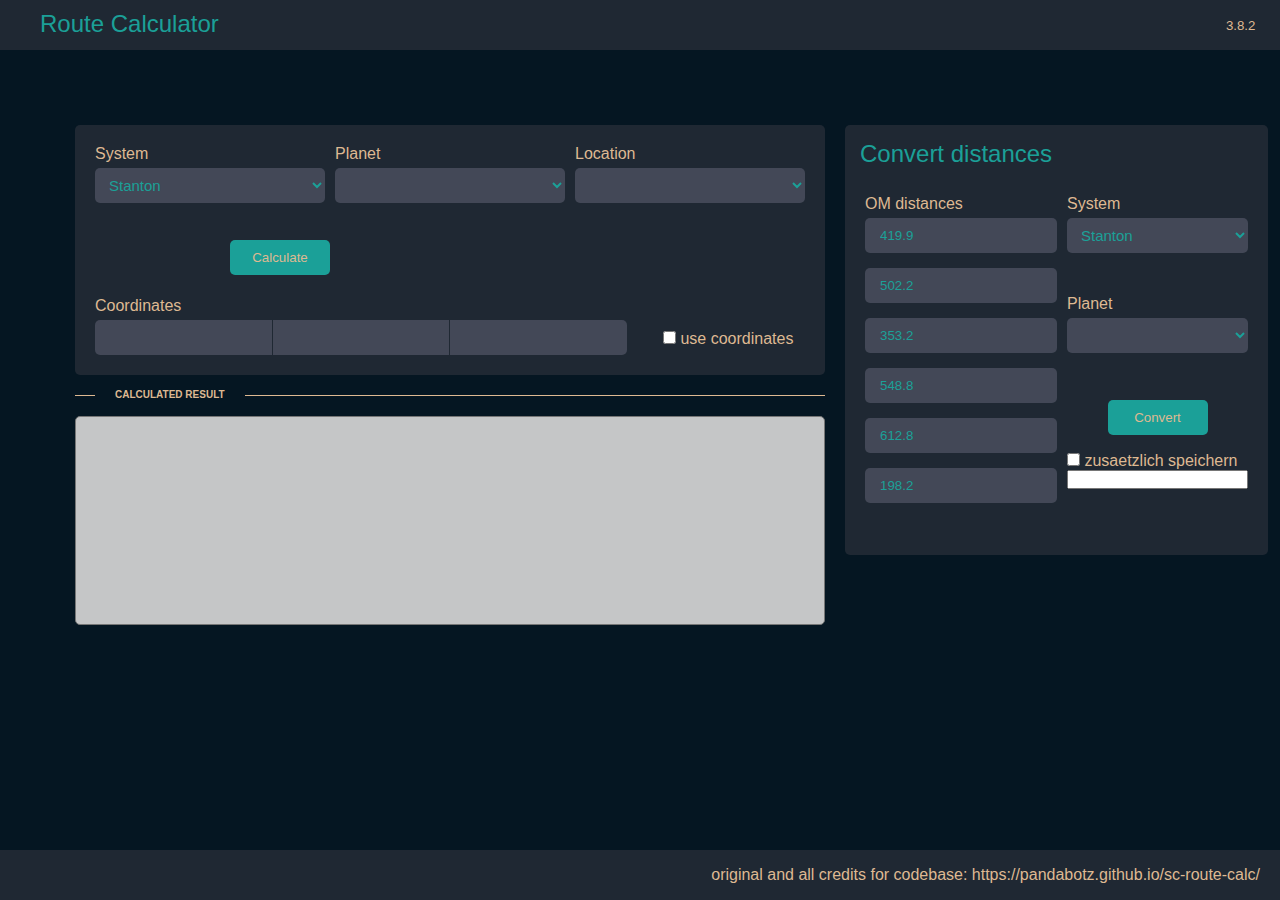
<file: index.html>
<!DOCTYPE html>
<html lang="en">
<head>
    <meta charset="UTF-8">
    <meta name="viewport" content="width=device-width, initial-scale=1.0">
    <meta http-equiv="X-UA-Compatible" content="ie=edge">
    <link rel="stylesheet" href="css/styles.css">
    <title>Star Citizen Route Calculator</title>
</head>
<body class="body">
    <div class="site">
        <div class="nav">
            <h2 class="title">Route Calculator</h2>
            <h5 class="current-version">3.8.2</h5>
        </div>
        <div class="main">
            <div class="input">
                <div class="lable-input-container">
                    <label for=system-list>System</label for=system-list>
                    <select class="list-selection" id="system-list">
                        <option>Stanton</option>
                    </select>
                </div>
                <div class="lable-input-container">
                    <label for="planet-list">Planet</label>
                    <select class="list-selection" id="planet-list"  onchange="onSelect()">
                        <option selected disabled></option selected disabled>
                    </select>
                </div>
                <div class="lable-input-container">
                    <label for="location-list">Location</label>
                    <select class="list-selection" id="location-list" onchange="onLocationListChange()">
                        <option selected disabled></option selected disabled>
                    </select>
                </div>
                
                <button class="button" id="calculate-button" onclick="onClickCalculate()">Calculate</button>
                <div class="coordinates">
                    <div class="lable-input-container" id="coord-calc-container">
                        <label>Coordinates</label>
                        <input class="coord-input" id="coordx" type="number"readonly>
                    </div>
                    <input class="coord-input" id="coordy" type="number"readonly>
                    <input class="coord-input" id="coordz" type="number"readonly>
                    
                    <div class="lable-input-container" id="checkbox-container">   
                        <input class="checkbox" type="checkbox" id="checkbox" onchange="checkBoxChange()">
                        <label>use coordinates</label>
                    </div>
                </div>
            </div>

            <div class="convert">
                <div class="convert-title">
                    <h2 id="convert-title-header">Convert distances</h2>
                </div>
                <div class="convert-left">
                    <label>OM distances</label>
                    <input class="om-input" id="om1" type=number value="419.9">
                    <input class="om-input" id="om2" type=number value="502.2">
                    <input class="om-input" id="om3" type=number value="353.2">
                    <input class="om-input" id="om4" type=number value="548.8">
                    <input class="om-input" id="om5" type=number value="612.8">
                    <input class="om-input" id="om6" type=number value="198.2">
                </div>
                <div class="convert-right">
                    <div class="lable-input-container">
                        <label for="convert-system-list">System</label>
                        <select class="list-selection" id="convert-system-list">
                            <option>Stanton</option>
                        </select>
                    </div>
                    <div class="lable-input-container">
                        <label for="convert-planet-list">Planet</label>
                        <select class="list-selection" id="convert-planet-list">
                            <option selected disabled></option selected disabled>
                        </select>
                    </div>
                    <button class="button" id="convert-button" onclick="onClickConvert()">Convert</button>
                    <div class="lable-input-container">
                        <input type="checkbox" id="chkbox_save" name="chkbox_save" value="save">
                        <label for="chkbox_save"> zusaetzlich speichern</label><br>
                        <input type="text" id="save_name">
                    </div>
                </div>
                
            </div>

            <div class="output">
                <div class="hrdivider">
                    <hr class="divider"/>
                    <span>CALCULATED RESULT</span>
                </div>
                <textarea readonly id="output-text-area"></textarea>
            </div>
        </div>
 
    </div>
    
    <div class="bottom">
        <h4 id="disclaimer">original and all credits for codebase: https://pandabotz.github.io/sc-route-calc/</h4>
    </div>
    
</body>
<script src="javascript/index.js"></script>
</html>
</file>
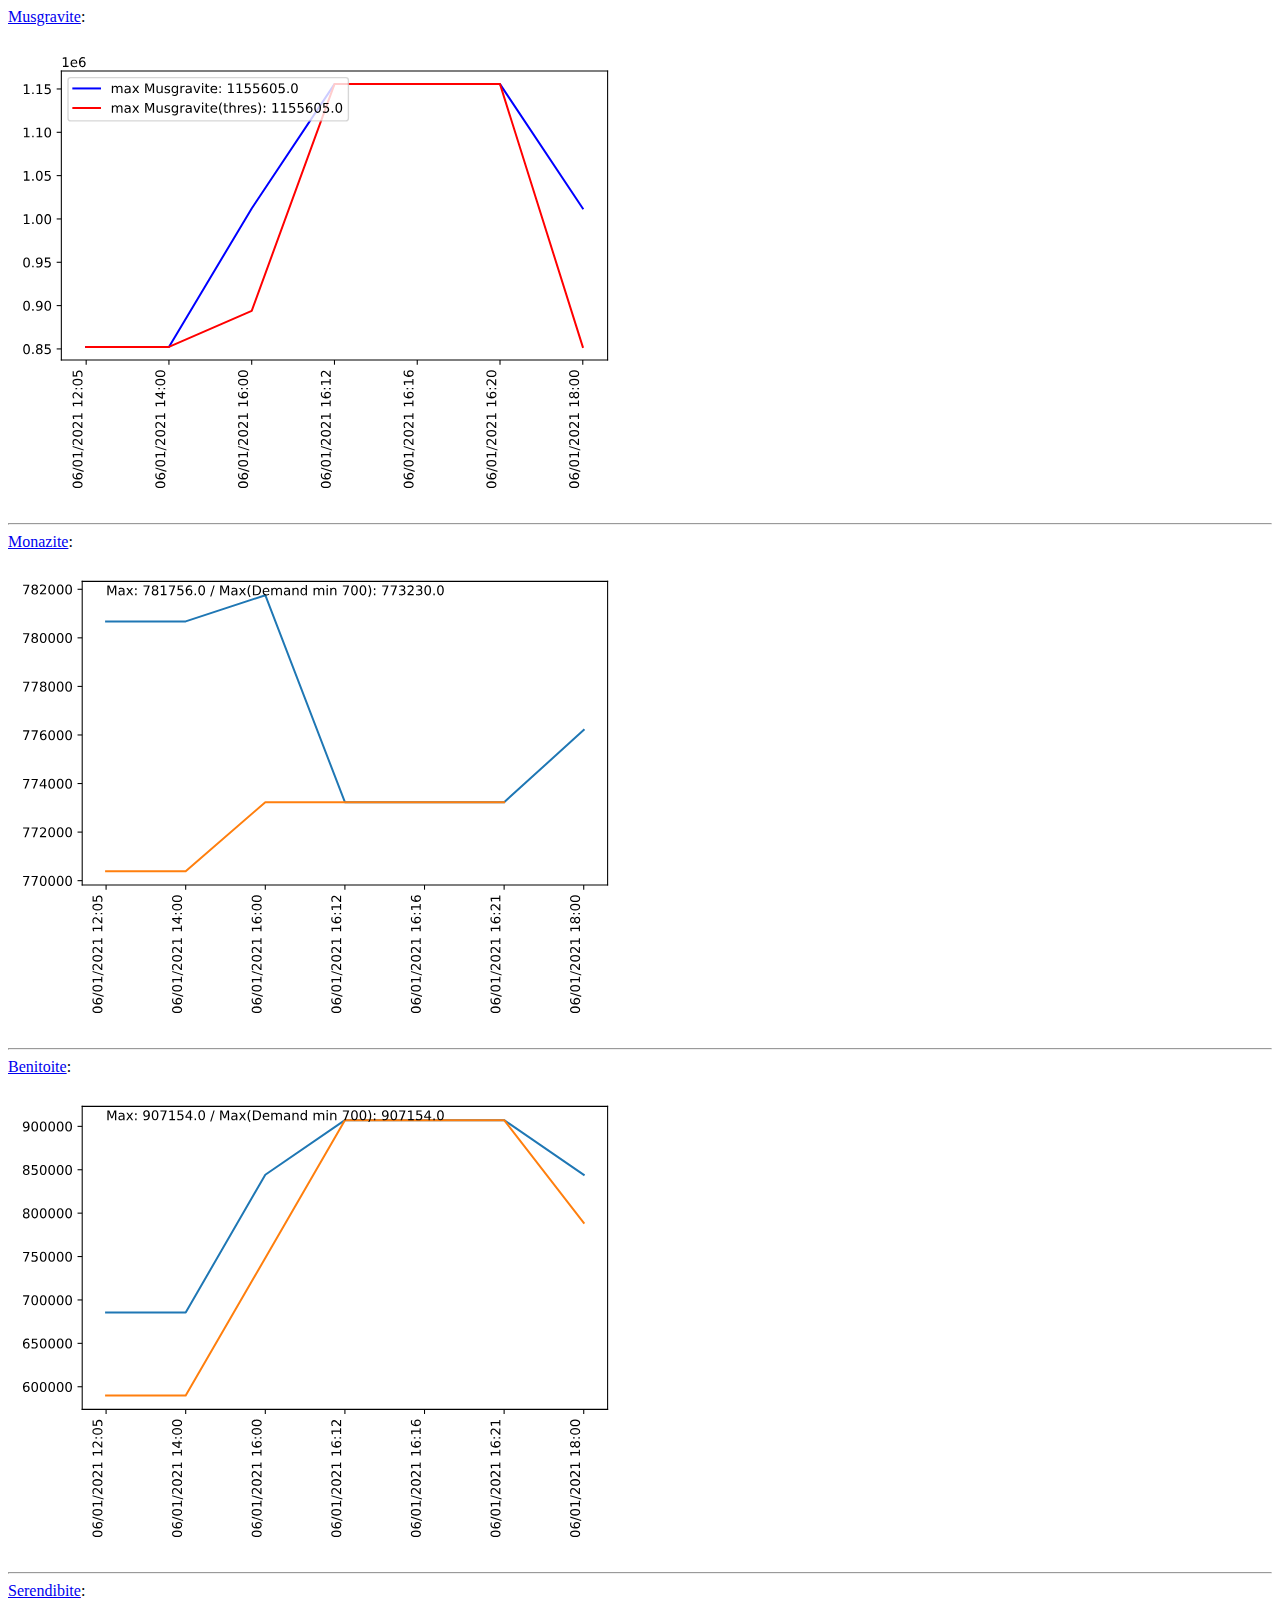
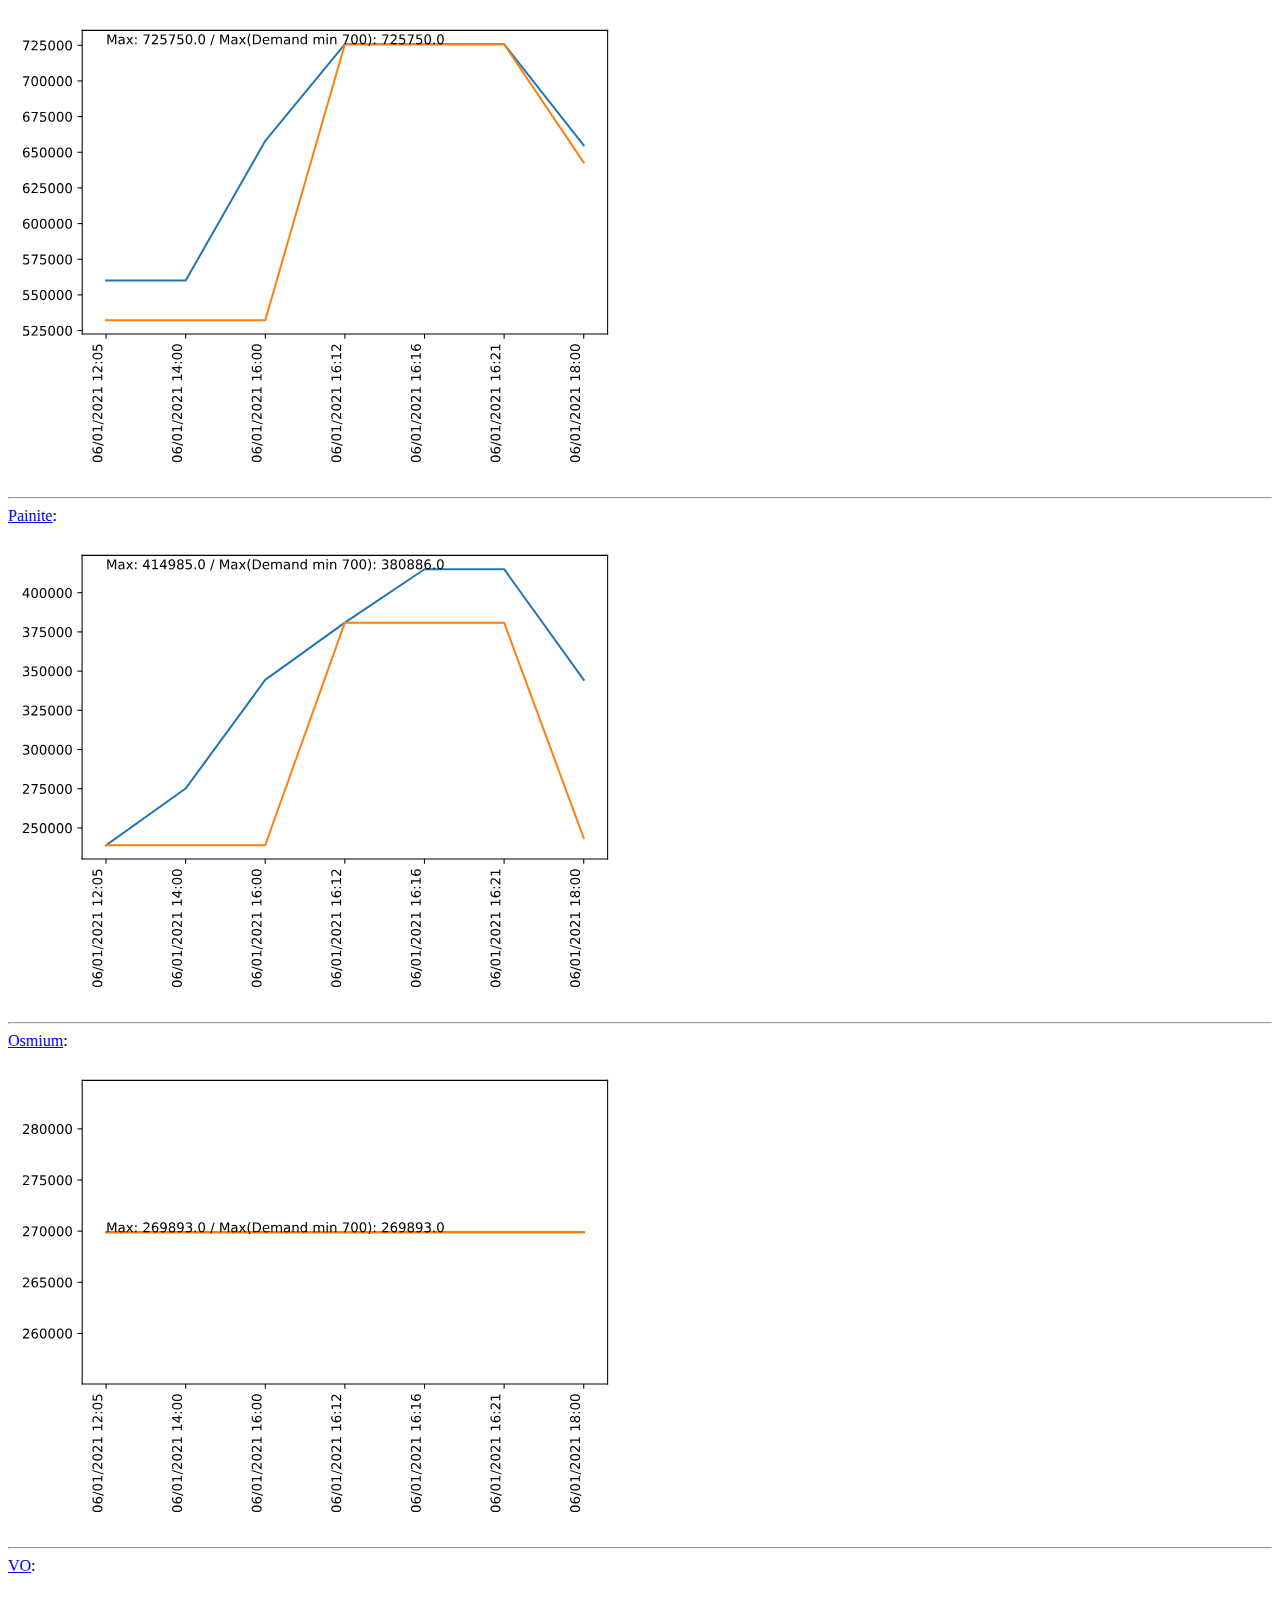
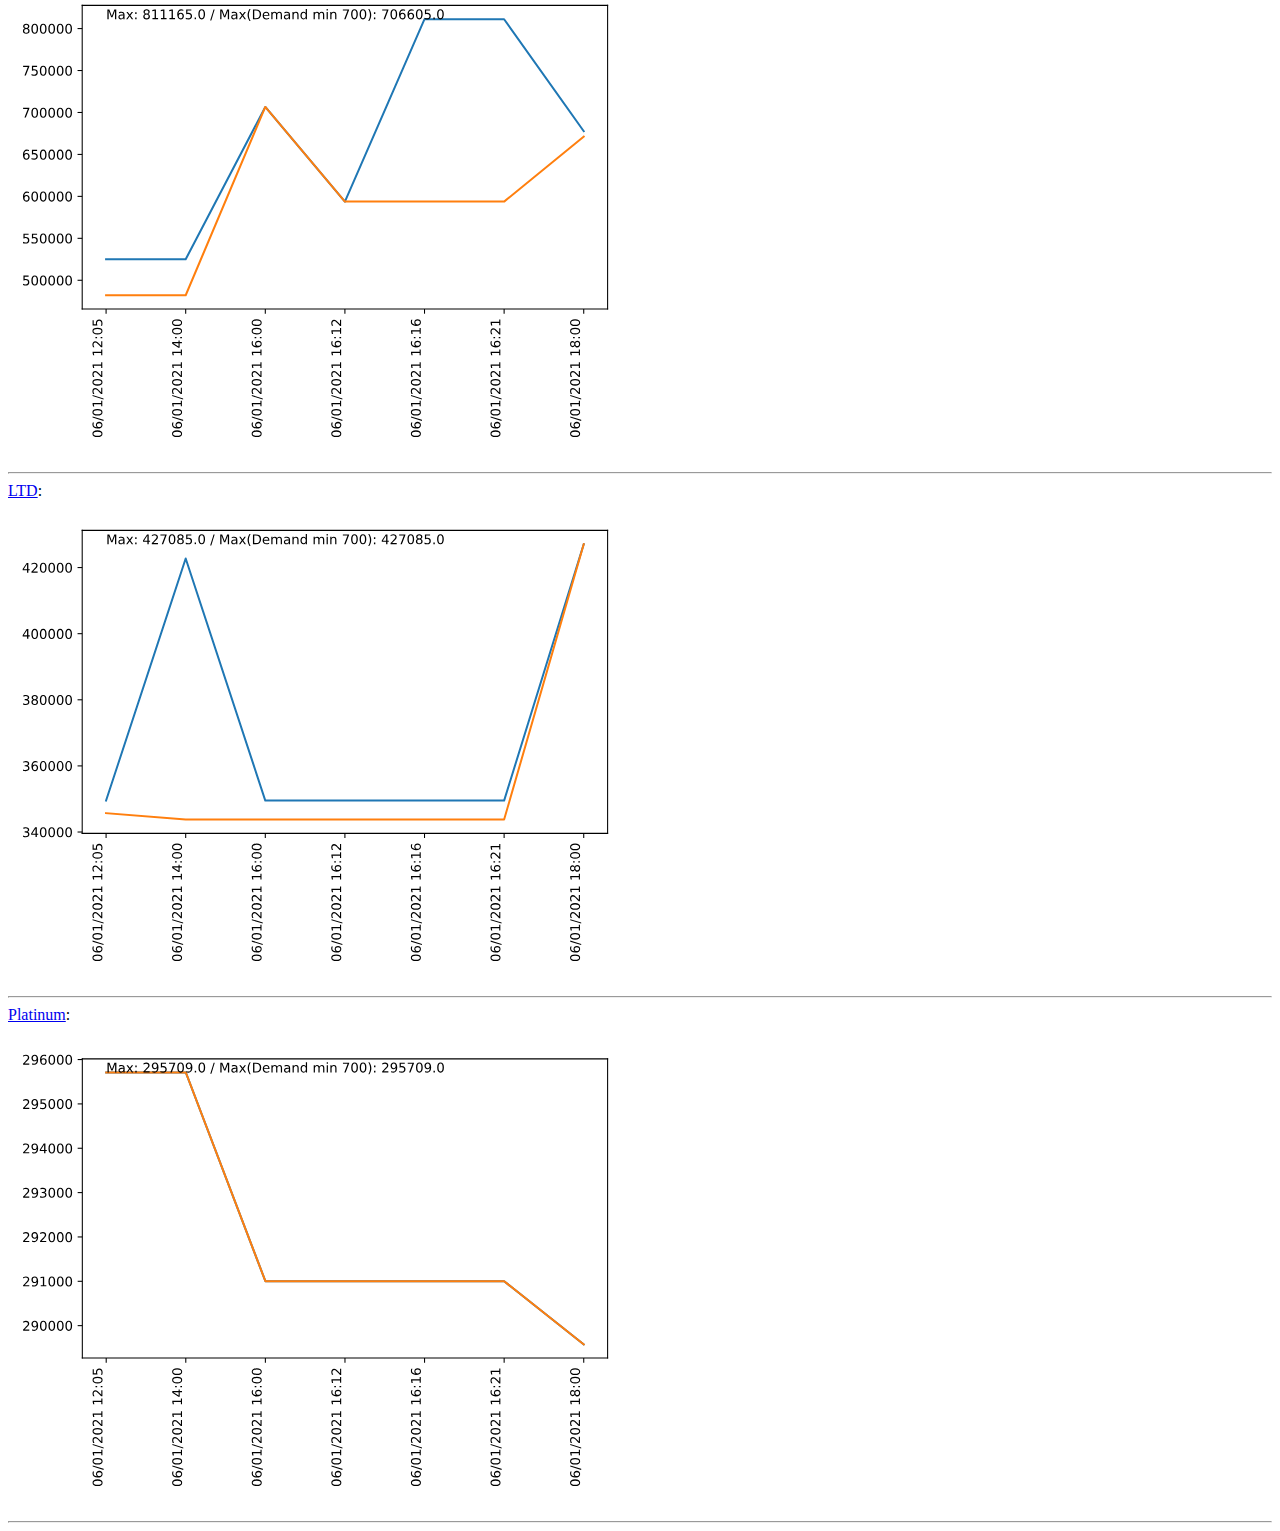
<file: ed_statistics.html>
<!DOCTYPE html>
<html>
    <head>
        <title>ED Statistics</title>
<meta http-equiv="Cache-Control" content="no-cache, no-store, must-revalidate" />

         
    </head>
    <body>
        <a href="https://eddb.io/commodity/346">Musgravite</a>:<p><img src="musgravite.svg"><hr>
        <a href="https://eddb.io/commodity/345">Monazite</a>:<p><img src="monazite.svg"><hr>
        <a href="https://eddb.io/commodity/347">Benitoite</a>:<p><img src="benitoite.svg"><hr>
        <a href="https://eddb.io/commodity/344">Serendibite</a>:<p><img src="serendibite.svg"><hr>
        <a href="https://eddb.io/commodity/83">Painite</a>:<p><img src="painite.svg"><hr>
        <a href="https://eddb.io/commodity/97">Osmium</a>:<p><img src="osmium.svg"><hr>
        <a href="https://eddb.io/commodity/350">VO</a>:<p><img src="vo.svg"><hr>
        <a href="https://eddb.io/commodity/276">LTD</a>:<p><img src="ltd.svg"><hr>
        <a href="https://eddb.io/commodity/46">Platinum</a>:<p><img src="platinum.svg"><hr>
    </body>
</html>
</file>
<file: css/styles.css>
*{
    font-family: 'Roboto', sans-serif;
    font-weight: 100;
    margin: 0; padding: 0;
    outline: none;
}

.body{
    background: #051622;
}

.bottom{
    background: #1f2833;
    position: absolute;
    height: 50px;
    width: 100%;
    bottom: 0;
    display: grid;
}

#disclaimer{
    color: #DEB992;
    align-self: center;
    margin-right: 20px;
    justify-self: right;
}

.site{
    display: grid;
    grid-template-rows: 50px 500px 1fr;
    grid-template-columns: minmax(0px, 1fr) 4fr minmax(0px, 1fr);
    grid-gap: 75px;
    background: #051622;
}

.nav{
    background: #1f2833;
    color: #1BA098;
    padding: 10px;
    padding-left: 40px;
    grid-column: 1/4;
    display: grid;
    grid-template-columns: 6fr 1fr;
}

.current-version{
    align-self: center;
    justify-self: center;
    color: #DEB992;
}

.search-field{
    border-radius: 5px;
    border: none;
    padding-left: 15px;
    background: #c5c6c7;
}

.title{
    font-weight: 100;
}


.main{
    grid-column: 2/3;
    grid-row: 2;
    height: 500px;
    display:grid;
    grid-template-columns: minmax(750px, 2fr) 1fr;
    grid-template-rows: 250px;
    grid-gap: 20px;
}


.input{
    grid-column: 1;
    grid-row: 1;
    border-radius: 5px;
    display: grid;
    grid-template-columns:repeat(3, 1fr);
    grid-template-rows: 70px 65px;
    padding: 15px;
    background: #1f2833;
}

.output{
    grid-column: 1;
    grid-row: 2;
    display: grid;
    grid-template-rows: 1fr 10fr;
    background: #051622;
}

.convert{
    grid-column: 2;
    grid-row: 1/3;
    border-radius: 5px;
    height: 400px;
    padding: 15px;
    display: grid;
    background: #1f2833;

    display: grid;
    grid-template-columns: 1fr 1fr;
    grid-template-rows: 50px 325px;
}

.convert-left{
    padding: 5px;
    color: #DEB992;

}

.convert-right{
    display: grid;
    grid-template-rows: 100px;
}

.om-input{
    margin-top: 5px;
    height: 35px;
    padding-left: 15px;
    margin-bottom: 10px;
    border-radius: 5px;
    border: none;
    background: #434857;
    color: #1BA098;
    outline: none;
}

.om-input:focus{
    background: #c5c6c7;
}


.list-selection:focus{
    background: #c5c6c7;
}

.convert-title{
    grid-column: 1/3;
    grid-row: 1;
}

#convert-title-header{
    color: #1BA098;
}

#convert-button{
    margin-bottom: 12px;
    justify-self: center;
}

.convert-output{
    grid-column: 1/3;
    grid-row: 3;
}

#coord-output-container{
    padding: 0;
    align-self: flex-end;
}

.output-coordinates{
    padding: 5px;
    grid-column: 1/4;
    display: grid;
    grid-template-columns: 1fr 1fr 1fr;
}


.lable-input-container{
    color: #DEB992;
    padding: 5px;
}

.list-selection{
    background: #434857;
    border: none;
    margin-top: 5px;
    color: #1BA098;
    align-self: flex-end;
    padding-left: 10px;
    width: 100%;
    height: 35px;
    border-radius: 5px;
    font-size: 15px;
}

.text-input{
    background: #434857;
    border: none;
    margin-top: 5px;
    color: #1BA098;
    align-self: flex-end;
    padding-left: 10px;
    width: 95%;
    height: 35px;
    border-radius: 5px;
    font-size: 15px;
}

.button{
    background: #1BA098;
    border: none;
    border-radius: 5px;
    height: 35px;
    width: 100px;
    color: #DEB992;
    align-self: flex-end;
    justify-self: right;
    outline: none;

}

.button:active{
    
    border: 1px black solid;
}

.button:hover{
    background: rgb(26, 146, 138);
}


.coordinates{
    padding: 5px;
    grid-column: 1/4;
    display: grid;
    grid-template-columns: 1fr 1fr 1fr 1fr;
}

.coord-input{
    background: #434857;
    border: none;
    margin-top: 5px;
    height: 35px;
    width: calc(100% - 16px);
    padding-left: 15px;
    margin-right: 1px;
    align-self: flex-end;
    color: #1BA098;
}

.coord-input:focus{
    background: #c5c6c7;
}

#coordx{
    border-bottom-left-radius: 5px;
    border-top-left-radius: 5px;
}

#coordz{
    border-top-right-radius: 5px;
    border-bottom-right-radius: 5px;
}

#coord-calc-container{
    padding: 0;
    align-self: flex-end;
}

#checkbox-container{
    padding-top: 50px;
    padding-left: 20%;
}


#output-text-area{
    grid-row: 2;
    padding: 10px;
    border-radius: 5px;
    resize: none;
    background: #c5c6c7;
}

.divider{
    background-color: #DEB992;
    border: none;
    height: 1px;
    text-align: center;
    
}

.hrdivider {
    position: relative;
    text-align: center;
}
  
.hrdivider span {
    position: absolute;
    top: -6px;
    left: 20px;
    color: #DEB992;
    background: #051622;
    padding: 0 20px;
    font-weight: bold;
    font-size: 10px;
}
</file>
